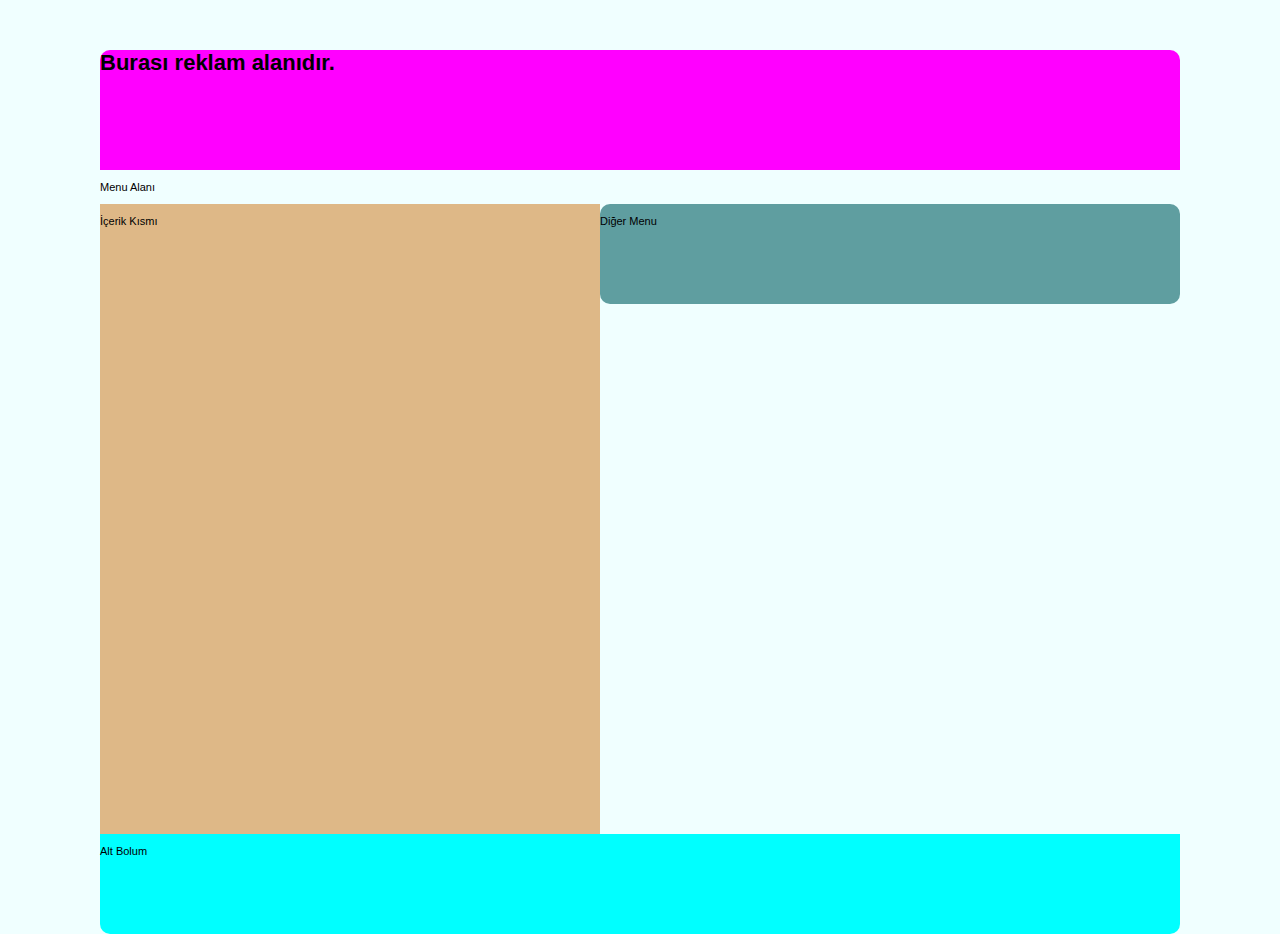
<file: CssCore/wwwroot/index.html>
﻿<!DOCTYPE html>
<html>
<head>
    <meta charset="utf-8" />
    <title></title>
    <style type="text/css">
        /*
            Sitenin tamamında gecerli olacak bir stiliniz varsa(mesela yazı tipi yazı boyutu, arka plan rengi vb.)
            bunu body css elementi icerisine yerlestirebiliriz

            Eger sitenizin arka planında bir image kullanacaksanız 
            css teknikleri size büyük boyutlu fotoları kullanmamanızı önerir.
            Bunun sebebi tarayıcı tarafındaki performans kaybıdır.
            Bunun yerine kullanılan teknik genişlik olarak 1pxlik foto kullanılması
            ve enine repeat-x ya da boyuna repeat-y olarak uzatmaktır.
        */

        body{
            font-family:Verdana, Geneva, Tahoma, sans-serif;
            font-size:8.25pt;
            background-color:azure;   
        }
        #maincontainer
        {
            margin-top:50px;
            width:1080px;
            height:auto;
            margin-left:auto;
            margin-right:auto;
        }
        #banner {
            border-radius:10px 10px 0 0;
            width: 1080px;
            height: 120px;
            background-color: fuchsia;
        }
        #content
        {
            width:500px;
            height:630px;
            background-color:burlywood;
            float:left;
        }
        #footer
        {
            width:1080px;
            height:100px;
            background-color:aqua;
            float:left;
            border-radius:0 0 10px 10px;
        }
        .menu
        {
            height:100px;
            width:580px;
            background-color:cadetblue;
            float:left;
            border-radius:10px 10px 10px 10px;
        }
    </style>
</head>
<body>
    <div id="maincontainer">

        <div id="banner">
            <h1>Burası reklam alanıdır.</h1>
        </div>

        <div id="menu">
            <p>Menu Alanı</p>
        </div>

        <div id="content">
            <p>İçerik Kısmı</p>
        </div>

        <div class="menu">
            <p>Diğer Menu</p>
        </div>

        <div id="footer">
            <p>Alt Bolum</p>
        </div>

    </div>

</body>
</html>
</file>
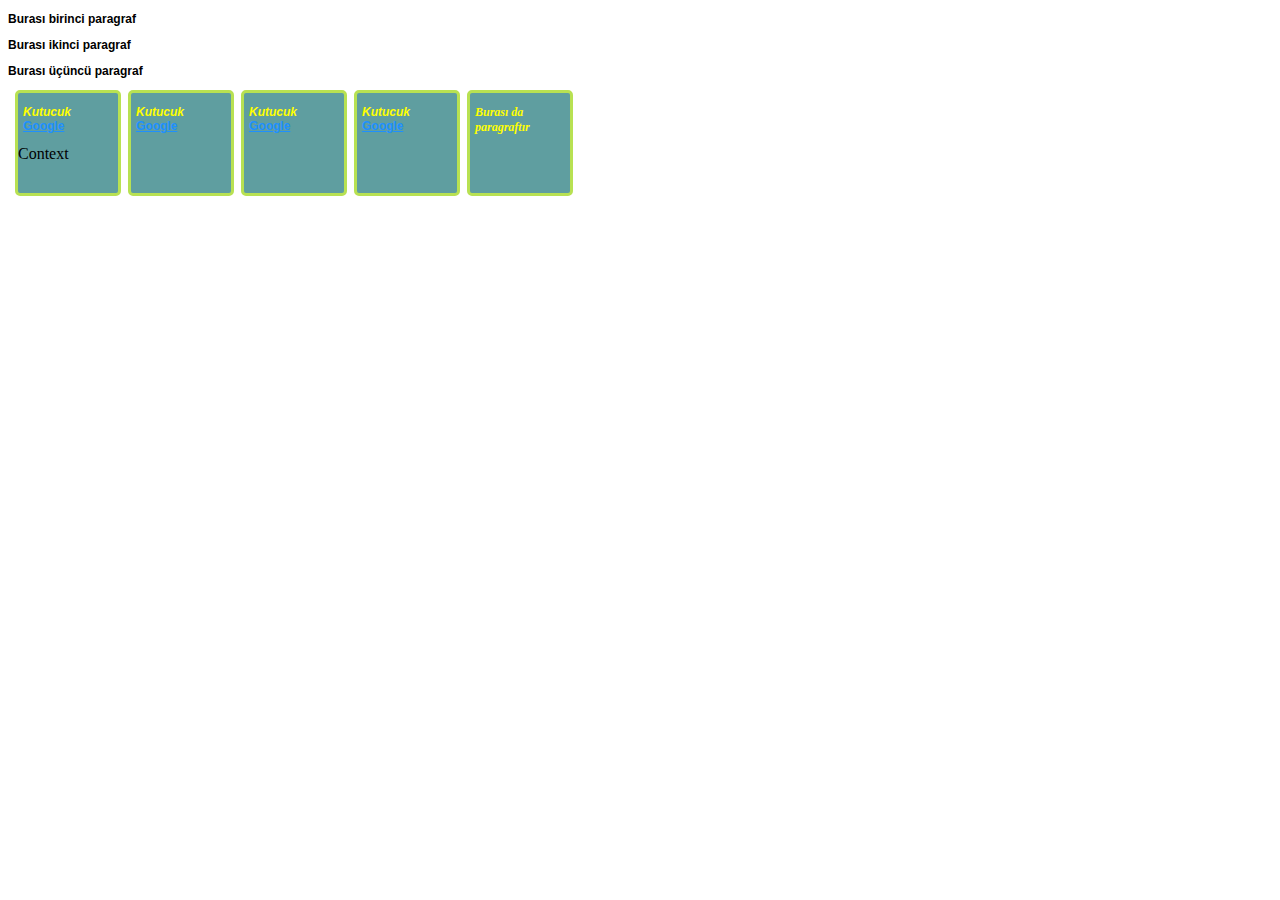
<file: CssCore/wwwroot/Home.html>
﻿<!DOCTYPE html>
<html>
<head>
    <meta charset="utf-8" />
    <title></title>
    <link href="css/main.css" rel="stylesheet" />
</head>
<body>
    <p>Burası birinci paragraf</p>
    <p>Burası ikinci paragraf</p>
    <p>Burası üçüncü paragraf</p>

    <div class="box">
        <p>
            Kutucuk <br />
            <a href="#">Google</a>
        </p>
        Context
    </div>
    <div class="box">
        <p>
            Kutucuk <br />
            <a href="#">Google</a>
        </p>
        
    </div>
    <div class="box">
        <p>
            Kutucuk <br />
            <a href="#">Google</a>
        </p>
        
    </div>
    <div class="box">
        <p>
            Kutucuk <br />
            <a href="#">Google</a>
        </p>
        
    </div>
    <div class="box">
        <div class="lightbox">
            <p>
                Burası da paragraftır
            </p>
        </div>
        
    </div>

</body>
</html>
</file>
<file: CssCore/wwwroot/css/main.css>
﻿p{
    font-family:Verdana, Geneva, Tahoma, sans-serif;
    font-size:9pt;
    font-weight:bold;      
}
.box{
    width:100px;
    height:100px;
    border-radius:5px;
    border:3px solid #b8e152;
    background-color:cadetblue;
    float:left;
    margin-left:7px;
}
.box p{
    color:yellow;
    font-style:italic;
    margin-left:5px;
}
.box p a {
    color:dodgerblue;
    text-decoration:underline;
    font-style:normal;
    /*
        Metin üstünü cizmek icin {text-decoration: overline}
        Metin üzerini cizmek icin {text-decoration:line-through}
        Metin altını cizmek icin {text-decoration:underline}
        Yanıp sönen metin icin {text-decoration:blink}

    */
}
.box a:hover{
    font-style:italic;
    font-size:15px;
    background-color:blue;    
}
.box:hover{
    width:120px;
    height:120px;
}
.box .lightbox p{
    font-family:'Comic Sans MS';
}
</file>
